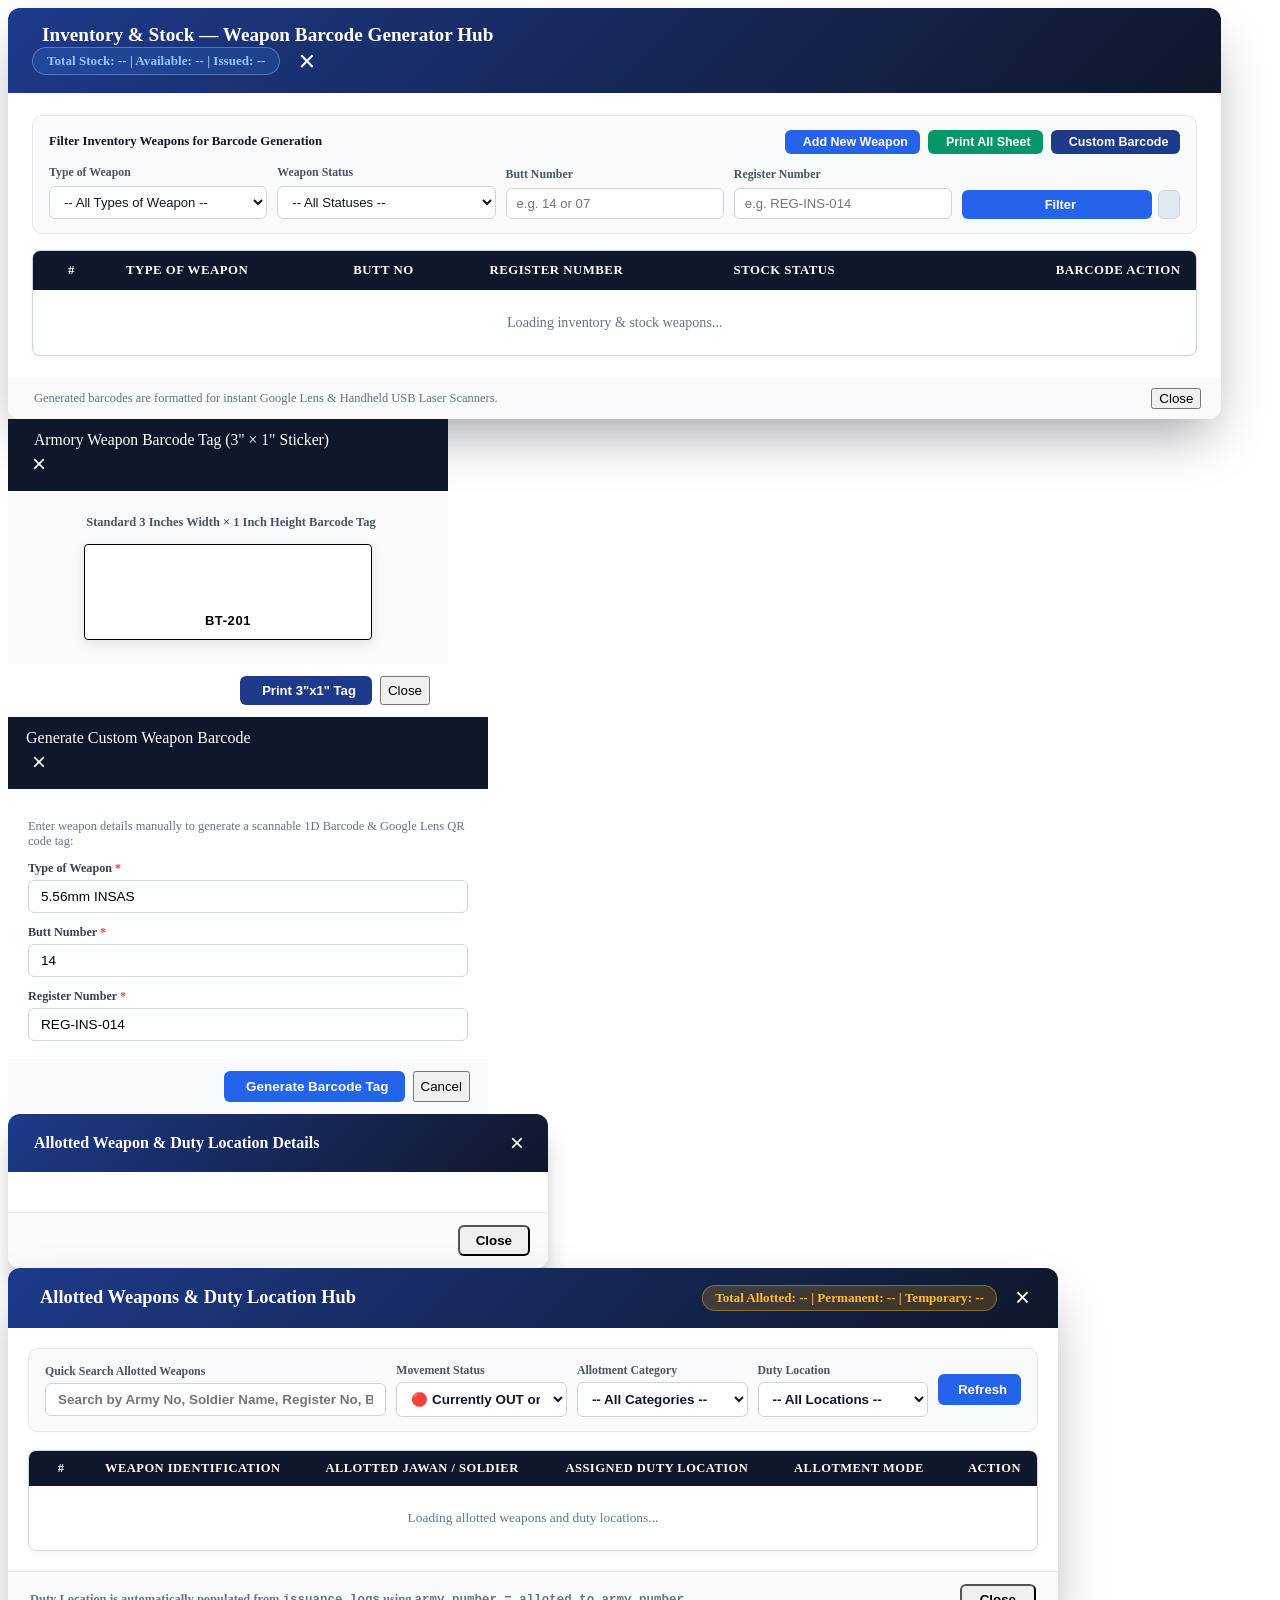
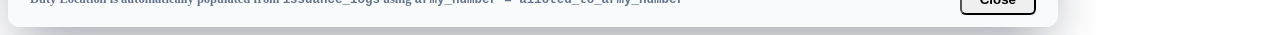
<file: templates/inventory_modal.html>
<!-- INVENTORY & STOCK BARCODE HUB MODAL -->
<div class="modal-backdrop" id="inventoryStockModal" style="z-index: 1040;">
    <div class="modal-box-large" style="max-width: 1280px; width: 96%; border-radius: 12px; background: #ffffff; overflow: hidden; box-shadow: 0 25px 50px -12px rgba(15, 23, 42, 0.4);">
        
        <!-- Modal Header -->
        <div class="modal-header" style="background: linear-gradient(135deg, #1e3a8a, #0f172a); color: #ffffff; padding: 16px 24px;">
            <div class="modal-header__title" style="color: #ffffff; font-size: 1.2rem; font-weight: 800; display: flex; align-items: center; gap: 10px;">
                <i class="fa-solid fa-boxes-stacked" style="color: #3b82f6; font-size: 1.35rem;"></i>
                <span>Inventory & Stock — Weapon Barcode Generator Hub</span>
            </div>
            <div style="display: flex; align-items: center; gap: 12px;">
                <span id="invStockStatsBadge" style="font-size: 0.82rem; font-weight: 700; background: rgba(59, 130, 246, 0.2); color: #93c5fd; border: 1px solid rgba(147, 197, 253, 0.4); padding: 5px 14px; border-radius: 20px;">
                    Total Stock: -- | Available: -- | Issued: --
                </span>
                <button type="button" class="modal-header__close" id="closeInventoryStockBtn" style="color: #ffffff; font-size: 1.8rem; cursor: pointer; background: transparent; border: none; line-height: 1;">&times;</button>
            </div>
        </div>

        <!-- Modal Body -->
        <div style="padding: 22px 24px; font-size: 0.9rem; color: #334155; line-height: 1.5; max-height: 84vh; overflow-y: auto;">
            
            <!-- Filters & Search Toolbar -->
            <div style="background: #f8fafc; border: 1px solid #e2e8f0; border-radius: 10px; padding: 14px 16px; margin-bottom: 16px;">
                <div style="font-size: 0.8rem; font-weight: 700; color: #0f172a; margin-bottom: 10px; display: flex; align-items: center; justify-content: space-between; flex-wrap: wrap; gap: 8px;">
                    <span><i class="fa-solid fa-filter" style="color: #2563eb;"></i> Filter Inventory Weapons for Barcode Generation</span>
                    <div style="display: flex; gap: 8px;">
                        <button type="button" id="btnToggleAddWeaponForm" style="background: #2563eb; color: #ffffff; border: none; border-radius: 6px; padding: 5px 12px; font-size: 0.78rem; font-weight: 700; cursor: pointer; display: flex; align-items: center; gap: 6px;" title="Add a new weapon to Armory stock">
                            <i class="fa-solid fa-plus-circle"></i> Add New Weapon
                        </button>
                        <button type="button" id="btnPrintAllWeaponsBarcodes" style="background: #059669; color: #ffffff; border: none; border-radius: 6px; padding: 5px 12px; font-size: 0.78rem; font-weight: 700; cursor: pointer; display: flex; align-items: center; gap: 6px;" title="Print 3x1 inch barcode stickers for all stock weapons at once">
                            <i class="fa-solid fa-print"></i> Print All Sheet
                        </button>
                        <button type="button" id="btnOpenCustomBarcodeModal" style="background: #1e3a8a; color: #ffffff; border: none; border-radius: 6px; padding: 5px 12px; font-size: 0.78rem; font-weight: 600; cursor: pointer; display: flex; align-items: center; gap: 6px;">
                            <i class="fa-solid fa-wand-magic-sparkles"></i> Custom Barcode
                        </button>
                    </div>
                </div>

                <div style="display: grid; grid-template-columns: repeat(auto-fit, minmax(160px, 1fr)); gap: 10px; align-items: end;">
                    <!-- Filter 1: Weapon Type -->
                    <div>
                        <label style="display: block; font-size: 0.74rem; font-weight: 700; color: #475569; margin-bottom: 4px;">Type of Weapon</label>
                        <select id="invFilterWeaponType" style="width: 100%; padding: 7px 10px; border: 1px solid #cbd5e1; border-radius: 6px; font-size: 0.82rem; background: #ffffff; color: #0f172a;">
                            <option value="ALL">-- All Types of Weapon --</option>
                            <option value="5.56mm INSAS">5.56mm INSAS Rifle</option>
                            <option value="7.62mm AK-47">7.62mm AK-47 Assault Rifle</option>
                            <option value="9mm Pistol">9mm Pistol Auto</option>
                            <option value="7.62mm LMG">7.62mm LMG Light Machine Gun</option>
                        </select>
                    </div>

                    <!-- Filter 2: Weapon Status -->
                    <div>
                        <label style="display: block; font-size: 0.74rem; font-weight: 700; color: #475569; margin-bottom: 4px;">Weapon Status</label>
                        <select id="invFilterStatus" style="width: 100%; padding: 7px 10px; border: 1px solid #cbd5e1; border-radius: 6px; font-size: 0.82rem; background: #ffffff; color: #0f172a;">
                            <option value="ALL">-- All Statuses --</option>
                            <option value="Issued">🔴 Allotted / Issued</option>
                            <option value="Available">🟢 Available</option>
                            <option value="Deposited">📦 Deposited</option>
                            <option value="Maintenance">🔧 Maintenance</option>
                        </select>
                    </div>

                    <!-- Filter 3: Butt Number -->
                    <div>
                        <label style="display: block; font-size: 0.74rem; font-weight: 700; color: #475569; margin-bottom: 4px;">Butt Number</label>
                        <input type="text" id="invFilterButtNo" placeholder="e.g. 14 or 07" style="width: 100%; padding: 7px 10px; border: 1px solid #cbd5e1; border-radius: 6px; font-size: 0.82rem; background: #ffffff; color: #0f172a;">
                    </div>

                    <!-- Filter 4: Register Number -->
                    <div>
                        <label style="display: block; font-size: 0.74rem; font-weight: 700; color: #475569; margin-bottom: 4px;">Register Number</label>
                        <input type="text" id="invFilterRegisterNo" placeholder="e.g. REG-INS-014" style="width: 100%; padding: 7px 10px; border: 1px solid #cbd5e1; border-radius: 6px; font-size: 0.82rem; background: #ffffff; color: #0f172a;">
                    </div>

                    <!-- Filter Actions -->
                    <div style="display: flex; gap: 6px;">
                        <button type="button" id="invApplyFilterBtn" style="flex: 1; padding: 7px 12px; background: #2563eb; color: #ffffff; border: none; border-radius: 6px; font-size: 0.8rem; font-weight: 600; cursor: pointer; display: flex; align-items: center; justify-content: center; gap: 6px;">
                            <i class="fa-solid fa-magnifying-glass"></i> Filter
                        </button>
                        <button type="button" id="invResetFilterBtn" style="padding: 7px 10px; background: #e2e8f0; color: #475569; border: 1px solid #cbd5e1; border-radius: 6px; font-size: 0.8rem; font-weight: 600; cursor: pointer;" title="Reset Filters">
                            <i class="fa-solid fa-rotate-left"></i>
                        </button>
                    </div>
                </div>
            </div>

            <!-- Add New Weapon Card Form (Collapsible/Toggleable) -->
            <div id="addNewWeaponFormCard" style="background: #ffffff; border: 2px solid #2563eb; border-radius: 10px; padding: 14px 16px; margin-bottom: 16px; display: none; box-shadow: 0 4px 12px rgba(37,99,235,0.08);">
                <div style="font-size: 0.86rem; font-weight: 800; color: #1e3a8a; margin-bottom: 10px; display: flex; align-items: center; justify-content: space-between;">
                    <span><i class="fa-solid fa-plus-circle" style="color: #2563eb;"></i> Add New Weapon to Armory Inventory</span>
                    <button type="button" id="btnCloseAddWeaponForm" style="background: transparent; border: none; font-size: 1.2rem; color: #64748b; cursor: pointer;">&times;</button>
                </div>

                <div style="display: grid; grid-template-columns: repeat(auto-fit, minmax(200px, 1fr)); gap: 12px; align-items: end;">
                    <!-- Type of Weapon Scroll-down Selection -->
                    <div>
                        <label style="display: block; font-size: 0.74rem; font-weight: 700; color: #334155; margin-bottom: 4px;">Type of Weapon <span style="color: #ef4444;">*</span></label>
                        <select id="newWeaponTypeSelect" style="width: 100%; padding: 7px 10px; border: 1px solid #cbd5e1; border-radius: 6px; font-size: 0.82rem; background: #ffffff; color: #0f172a;">
                            <option value="">-- Scroll & Choose Type of Weapon --</option>
                            <option value="INSAS 5.56mm">INSAS 5.56mm Assault Rifle</option>
                            <option value="7.62mm AK-47 Rifle">7.62mm AK-47 Rifle</option>
                            <option value="9mm CMG Carbine">9mm CMG Carbine Machine Gun</option>
                            <option value="9mm Pistol Auto">9mm Pistol Auto</option>
                            <option value="7.62mm LMG">7.62mm LMG Light Machine Gun</option>
                            <option value="5.56mm LMG">5.56mm LMG Machine Gun</option>
                            <option value="CUSTOM">+ Enter Custom Weapon Type...</option>
                        </select>
                        <input type="text" id="customNewWeaponTypeInput" placeholder="Enter custom weapon name..." style="width: 100%; padding: 7px 10px; border: 1px solid #cbd5e1; border-radius: 6px; font-size: 0.82rem; margin-top: 6px; display: none;">
                    </div>

                    <!-- Butt Number -->
                    <div>
                        <label style="display: block; font-size: 0.74rem; font-weight: 700; color: #334155; margin-bottom: 4px;">Butt Number <span style="color: #ef4444;">*</span></label>
                        <input type="text" id="newWeaponButtNo" placeholder="e.g. BT-201 or 14" style="width: 100%; padding: 7px 10px; border: 1px solid #cbd5e1; border-radius: 6px; font-size: 0.82rem; background: #ffffff; color: #0f172a;">
                    </div>

                    <!-- Register Number -->
                    <div>
                        <label style="display: block; font-size: 0.74rem; font-weight: 700; color: #334155; margin-bottom: 4px;">Register Number <span style="color: #ef4444;">*</span></label>
                        <input type="text" id="newWeaponRegisterNo" placeholder="e.g. REG-INS-014" style="width: 100%; padding: 7px 10px; border: 1px solid #cbd5e1; border-radius: 6px; font-size: 0.82rem; background: #ffffff; color: #0f172a;">
                    </div>

                    <!-- Action Buttons -->
                    <div style="display: flex; gap: 8px; grid-column: 1 / -1; justify-content: flex-end; margin-top: 4px;">
                        <button type="button" id="btnSubmitAddWeaponOnly" style="padding: 7px 14px; background: #1e3a8a; color: #ffffff; border: none; border-radius: 6px; font-size: 0.8rem; font-weight: 700; cursor: pointer; display: flex; align-items: center; gap: 6px;">
                            <i class="fa-solid fa-plus"></i> Add Weapon to Stock
                        </button>
                        <button type="button" id="btnSubmitAddWeaponAndBarcode" style="padding: 7px 16px; background: #059669; color: #ffffff; border: none; border-radius: 6px; font-size: 0.8rem; font-weight: 700; cursor: pointer; display: flex; align-items: center; gap: 6px;" title="Save weapon to database and immediately pop up barcode tag">
                            <i class="fa-solid fa-barcode"></i> Save & Generate Barcode
                        </button>
                    </div>
                </div>
            </div>

            <!-- Inventory Stock Table -->
            <div style="border: 1px solid #cbd5e1; border-radius: 8px; overflow: hidden; background: #ffffff; box-shadow: 0 2px 6px rgba(0,0,0,0.04);">
                <table style="width: 100%; border-collapse: collapse; font-size: 0.88rem; text-align: left;">
                    <thead>
                        <tr style="background: #0f172a; color: #ffffff; text-align: left; font-size: 0.8rem; text-transform: uppercase; letter-spacing: 0.5px;">
                            <th style="padding: 12px 16px; width: 45px; text-align: center;">#</th>
                            <th style="padding: 12px 16px;">Type of Weapon</th>
                            <th style="padding: 12px 16px;">Butt No</th>
                            <th style="padding: 12px 16px;">Register Number</th>
                            <th style="padding: 12px 16px;">Stock Status</th>
                            <th style="padding: 12px 16px; text-align: right; width: 250px;">Barcode Action</th>
                        </tr>
                    </thead>
                    <tbody id="inventoryStockTableBody">
                        <tr>
                            <td colspan="6" style="padding: 24px; text-align: center; color: #64748b;">
                                <i class="fa-solid fa-spinner fa-spin" style="font-size: 1.4rem; color: #2563eb; margin-bottom: 8px;"></i>
                                <div>Loading inventory & stock weapons...</div>
                            </td>
                        </tr>
                    </tbody>
                </table>
            </div>
        </div>

        <div class="modal-footer" style="background: #f8fafc; padding: 10px 20px; display: flex; align-items: center; justify-content: space-between;">
            <div style="font-size: 0.78rem; color: #64748b; display: flex; align-items: center; gap: 6px;">
                <i class="fa-solid fa-circle-info" style="color: #2563eb;"></i>
                <span>Generated barcodes are formatted for instant Google Lens & Handheld USB Laser Scanners.</span>
            </div>
            <button type="button" class="qm-btn qm-btn--secondary" id="dismissInventoryStockBtn">Close</button>
        </div>
    </div>
</div>


<!-- WEAPON BARCODE PREVIEW MODAL (3" x 1" STICKER - ONLY BARCODE & BUTT NUMBER) -->
<div class="modal-backdrop" id="weaponBarcodePreviewModal" style="z-index: 1050;">
    <div class="modal-box-large" style="max-width: 440px; width: 92%;">
        <div class="modal-header" style="background: #0f172a; color: #ffffff; padding: 12px 18px;">
            <div class="modal-header__title" style="color: #ffffff; font-size: 0.98rem; display: flex; align-items: center; gap: 8px;">
                <i class="fa-solid fa-barcode" style="color: #34d399;"></i>
                Armory Weapon Barcode Tag (3" × 1" Sticker)
            </div>
            <button type="button" class="modal-header__close" id="closeWeaponBarcodeModalBtn" style="color: #ffffff; font-size: 1.5rem; cursor: pointer; background: transparent; border: none;">&times;</button>
        </div>

        <div style="padding: 24px 18px; text-align: center; background: #f8fafc; display: flex; flex-direction: column; align-items: center; gap: 14px;" id="printableBarcodeTagArea">
            
            <div style="font-size: 0.78rem; font-weight: 700; color: #475569; display: flex; align-items: center; gap: 6px;">
                <i class="fa-solid fa-ruler-combined" style="color: #2563eb;"></i> Standard 3 Inches Width × 1 Inch Height Barcode Tag
            </div>

            <!-- 3in x 1in Thermal Barcode Sticker Container (ONLY BARCODE & BUTT NUMBER) -->
            <div id="barcodeStickerCard" style="width: 3.0in; height: 1.0in; min-width: 3.0in; min-height: 1.0in; background: #ffffff; border: 1.5px solid #000000; border-radius: 4px; padding: 6px 8px; box-sizing: border-box; display: flex; flex-direction: column; justify-content: center; align-items: center; font-family: Arial, Helvetica, sans-serif; overflow: hidden; background: #ffffff; box-shadow: 0 4px 12px rgba(0,0,0,0.1); margin: 0 auto;">
                
                <!-- 1D Linear Barcode -->
                <svg id="tagBarcode1D" style="width: 100%; height: 0.58in; display: block;"></svg>

                <!-- ONLY Butt Number underneath barcode -->
                <div style="font-family: Arial, Helvetica, sans-serif; font-size: 13px; font-weight: 900; color: #000000; letter-spacing: 0.6px; text-align: center; margin-top: 2px; line-height: 1;" id="tagDispButtNo">
                    BT-201
                </div>

            </div>
        </div>

        <div class="modal-footer" style="background: #ffffff; padding: 12px 18px; display: flex; gap: 8px; justify-content: flex-end;">
            <button type="button" id="btnPrintBarcodeTag" style="padding: 7px 16px; background: #1e3a8a; color: #ffffff; border: none; border-radius: 6px; font-size: 0.82rem; font-weight: 600; cursor: pointer; display: flex; align-items: center; gap: 6px;">
                <i class="fa-solid fa-print"></i> Print 3"x1" Tag
            </button>
            <button type="button" class="qm-btn qm-btn--secondary" id="dismissWeaponBarcodeModalBtn">Close</button>
        </div>
    </div>
</div>


<!-- CUSTOM BARCODE GENERATOR INPUT MODAL -->
<div class="modal-backdrop" id="customBarcodeModal" style="z-index: 1060;">
    <div class="modal-box-large" style="max-width: 480px; width: 90%;">
        <div class="modal-header" style="background: #0f172a; color: #ffffff; padding: 12px 18px;">
            <div class="modal-header__title" style="color: #ffffff; font-size: 1rem;">
                <i class="fa-solid fa-wand-magic-sparkles" style="color: #60a5fa;"></i>
                Generate Custom Weapon Barcode
            </div>
            <button type="button" class="modal-header__close" id="closeCustomBarcodeModalBtn" style="color: #ffffff; font-size: 1.5rem; cursor: pointer; background: transparent; border: none;">&times;</button>
        </div>

        <div style="padding: 18px 20px; font-size: 0.84rem;">
            <p style="font-size: 0.78rem; color: #64748b; margin-bottom: 12px;">
                Enter weapon details manually to generate a scannable 1D Barcode & Google Lens QR code tag:
            </p>

            <div style="display: flex; flex-direction: column; gap: 12px;">
                <div>
                    <label style="display: block; font-size: 0.76rem; font-weight: 700; color: #334155; margin-bottom: 4px;">Type of Weapon <span style="color: #ef4444;">*</span></label>
                    <input type="text" id="customInputWeaponType" placeholder="e.g. 5.56mm INSAS or 7.62mm AK-47" style="width: 100%; padding: 8px 12px; border: 1px solid #cbd5e1; border-radius: 6px; font-size: 0.85rem;" value="5.56mm INSAS">
                </div>

                <div>
                    <label style="display: block; font-size: 0.76rem; font-weight: 700; color: #334155; margin-bottom: 4px;">Butt Number <span style="color: #ef4444;">*</span></label>
                    <input type="text" id="customInputButtNo" placeholder="e.g. 14" style="width: 100%; padding: 8px 12px; border: 1px solid #cbd5e1; border-radius: 6px; font-size: 0.85rem;" value="14">
                </div>

                <div>
                    <label style="display: block; font-size: 0.76rem; font-weight: 700; color: #334155; margin-bottom: 4px;">Register Number <span style="color: #ef4444;">*</span></label>
                    <input type="text" id="customInputRegisterNo" placeholder="e.g. REG-INS-014" style="width: 100%; padding: 8px 12px; border: 1px solid #cbd5e1; border-radius: 6px; font-size: 0.85rem;" value="REG-INS-014">
                </div>
            </div>
        </div>

        <div class="modal-footer" style="background: #f8fafc; padding: 12px 18px; display: flex; gap: 8px; justify-content: flex-end;">
            <button type="button" id="btnSubmitCustomBarcode" style="padding: 8px 16px; background: #2563eb; color: #ffffff; border: none; border-radius: 6px; font-size: 0.84rem; font-weight: 600; cursor: pointer; display: flex; align-items: center; gap: 6px;">
                <i class="fa-solid fa-qrcode"></i> Generate Barcode Tag
            </button>
            <button type="button" class="qm-btn qm-btn--secondary" id="dismissCustomBarcodeModalBtn">Cancel</button>
        </div>
    </div>
</div>

<!-- ALLOTTED WEAPON DETAILS POPUP MODAL -->
<div class="modal-backdrop" id="allottedWeaponDetailsModal" style="z-index: 1070;">
    <div class="modal-box" style="max-width: 540px; width: 92%; border-radius: 12px; background: #ffffff; overflow: hidden; box-shadow: 0 20px 25px -5px rgba(0,0,0,0.3);">
        <div class="modal-header" style="background: linear-gradient(135deg, #1e3a8a, #0f172a); color: #ffffff; padding: 14px 18px; display: flex; align-items: center; justify-content: space-between;">
            <div style="font-weight: 700; font-size: 1rem; display: flex; align-items: center; gap: 8px;">
                <i class="fa-solid fa-person-military-rifle" style="color: #f59e0b;"></i>
                <span>Allotted Weapon & Duty Location Details</span>
            </div>
            <button type="button" onclick="closeAllottedWeaponDetailsModal()" style="background: transparent; border: none; color: #ffffff; font-size: 1.5rem; cursor: pointer;">&times;</button>
        </div>
        <div style="padding: 20px;" id="allottedWeaponDetailsBody">
            <!-- Dynamically populated via JS -->
        </div>
        <div style="background: #f8fafc; padding: 12px 18px; border-top: 1px solid #e2e8f0; display: flex; justify-content: flex-end; gap: 10px;">
            <button type="button" onclick="closeAllottedWeaponDetailsModal()" class="qm-btn qm-btn--secondary" style="padding: 6px 16px; border-radius: 6px; font-weight: 700;">Close</button>
        </div>
    </div>
</div>

<!-- DEDICATED ALLOTTED WEAPONS & DUTY LOCATION HUB MODAL -->
<div class="modal-backdrop" id="allottedWeaponsHubModal" style="z-index: 1045;">
    <div class="modal-box-large" style="max-width: 1050px; width: 95%; border-radius: 12px; background: #ffffff; overflow: hidden; box-shadow: 0 25px 50px -12px rgba(15, 23, 42, 0.4);">
        
        <!-- Modal Header -->
        <div class="modal-header" style="background: linear-gradient(135deg, #1e3a8a, #0f172a); color: #ffffff; padding: 16px 22px; display: flex; align-items: center; justify-content: space-between;">
            <div style="font-weight: 800; font-size: 1.15rem; display: flex; align-items: center; gap: 10px;">
                <i class="fa-solid fa-person-military-rifle" style="color: #f59e0b; font-size: 1.3rem;"></i>
                <span>Allotted Weapons & Duty Location Hub</span>
            </div>
            <div style="display: flex; align-items: center; gap: 12px;">
                <span id="allottedWeaponsStatsBadge" style="font-size: 0.82rem; font-weight: 700; background: rgba(245, 158, 11, 0.2); color: #fbbf24; border: 1px solid rgba(251, 191, 36, 0.4); padding: 4px 12px; border-radius: 20px;">
                    Total Allotted: -- | Permanent: -- | Temporary: --
                </span>
                <button type="button" onclick="closeAllottedWeaponsHubModal()" style="color: #ffffff; font-size: 1.6rem; cursor: pointer; background: transparent; border: none; line-height: 1;">&times;</button>
            </div>
        </div>

        <!-- Modal Body -->
        <div style="padding: 20px; font-size: 0.86rem; color: #334155; max-height: 80vh; overflow-y: auto;">
            
            <!-- Filters Toolbar -->
            <div style="background: #f8fafc; border: 1px solid #e2e8f0; border-radius: 10px; padding: 14px 16px; margin-bottom: 18px; box-shadow: 0 2px 4px rgba(0,0,0,0.02);">
                <div style="display: grid; grid-template-columns: 2fr 1fr 1fr 1fr auto; gap: 10px; align-items: center;">
                    <!-- Search Bar -->
                    <div>
                        <label style="display: block; font-size: 0.74rem; font-weight: 700; color: #475569; margin-bottom: 4px;">
                            <i class="fa-solid fa-magnifying-glass" style="color: #2563eb;"></i> Quick Search Allotted Weapons
                        </label>
                        <input type="text" id="allottedSearchInput" onkeyup="filterAllottedWeaponsTable()" placeholder="Search by Army No, Soldier Name, Register No, Butt No or Duty Location..." style="width: 100%; padding: 8px 12px; border: 1px solid #cbd5e1; border-radius: 6px; font-size: 0.84rem; background: #ffffff; color: #0f172a; font-weight: 600;">
                    </div>

                    <!-- Movement Status Filter (action_type) -->
                    <div>
                        <label style="display: block; font-size: 0.74rem; font-weight: 700; color: #475569; margin-bottom: 4px;">Movement Status</label>
                        <select id="allottedActionTypeFilter" onchange="loadAllottedWeaponsHubData()" style="width: 100%; padding: 8px 10px; border: 1px solid #cbd5e1; border-radius: 6px; font-size: 0.84rem; background: #ffffff; color: #0f172a; font-weight: 800;">
                            <option value="OUT" selected>🔴 Currently OUT on Duty</option>
                            <option value="ALL">-- All Movement Statuses --</option>
                            <option value="IN">🟢 Currently IN Armory</option>
                        </select>
                    </div>

                    <!-- Allotment Type Filter -->
                    <div>
                        <label style="display: block; font-size: 0.74rem; font-weight: 700; color: #475569; margin-bottom: 4px;">Allotment Category</label>
                        <select id="allottedTypeFilter" onchange="filterAllottedWeaponsTable()" style="width: 100%; padding: 8px 10px; border: 1px solid #cbd5e1; border-radius: 6px; font-size: 0.84rem; background: #ffffff; color: #0f172a; font-weight: 600;">
                            <option value="ALL">-- All Categories --</option>
                            <option value="Permanent">🟢 Permanent Allotment</option>
                            <option value="Temporary">✈️ Temporary (Leave Transfer)</option>
                        </select>
                    </div>

                    <!-- Duty Location Filter -->
                    <div>
                        <label style="display: block; font-size: 0.74rem; font-weight: 700; color: #475569; margin-bottom: 4px;">Duty Location</label>
                        <select id="allottedDutyFilter" onchange="filterAllottedWeaponsTable()" style="width: 100%; padding: 8px 10px; border: 1px solid #cbd5e1; border-radius: 6px; font-size: 0.84rem; background: #ffffff; color: #0f172a; font-weight: 600;">
                            <option value="ALL">-- All Locations --</option>
                        </select>
                    </div>

                    <!-- Refresh Button -->
                    <div>
                        <button type="button" onclick="loadAllottedWeaponsHubData()" style="padding: 8px 14px; background: #2563eb; color: #ffffff; border: none; border-radius: 6px; font-size: 0.82rem; font-weight: 700; cursor: pointer; display: flex; align-items: center; gap: 6px;" title="Refresh live data">
                            <i class="fa-solid fa-arrows-rotate"></i> Refresh
                        </button>
                    </div>
                </div>
            </div>

            <!-- Allotted Weapons Table -->
            <div style="border: 1px solid #cbd5e1; border-radius: 8px; overflow: hidden; background: #ffffff; box-shadow: 0 2px 6px rgba(0,0,0,0.04);">
                <table style="width: 100%; border-collapse: collapse; font-size: 0.84rem;">
                    <thead>
                        <tr style="background: #0f172a; color: #ffffff; text-align: left; font-size: 0.78rem; text-transform: uppercase; letter-spacing: 0.5px;">
                            <th style="padding: 10px 12px; width: 40px; text-align: center;">#</th>
                            <th style="padding: 10px 12px;">Weapon Identification</th>
                            <th style="padding: 10px 12px;">Allotted Jawan / Soldier</th>
                            <th style="padding: 10px 12px;">Assigned Duty Location</th>
                            <th style="padding: 10px 12px;">Allotment Mode</th>
                            <th style="padding: 10px 12px; text-align: center;">Action</th>
                        </tr>
                    </thead>
                    <tbody id="allottedWeaponsHubTableBody">
                        <tr>
                            <td colspan="6" style="padding: 24px; text-align: center; color: #64748b;">
                                <i class="fa-solid fa-spinner fa-spin" style="font-size: 1.5rem; color: #2563eb; margin-bottom: 8px;"></i>
                                <div>Loading allotted weapons and duty locations...</div>
                            </td>
                        </tr>
                    </tbody>
                </table>
            </div>
        </div>

        <!-- Modal Footer -->
        <div style="background: #f8fafc; padding: 12px 22px; border-top: 1px solid #e2e8f0; display: flex; align-items: center; justify-content: space-between;">
            <div style="font-size: 0.78rem; color: #64748b; font-weight: 600;">
                <i class="fa-solid fa-circle-info" style="color: #2563eb;"></i> Duty Location is automatically populated from <code>issuance_logs</code> using <code>army_number = alloted_to_army_number</code>
            </div>
            <button type="button" onclick="closeAllottedWeaponsHubModal()" class="qm-btn qm-btn--secondary" style="padding: 6px 18px; border-radius: 6px; font-weight: 700;">Close</button>
        </div>
    </div>
</div>

<!-- BARCODE & QR LIBRARIES -->
<script src="/static/js/JsBarcode.all.min.js" onerror="loadJsBarcodeFallback()"></script>
<script src="/static/js/qrcode.min.js" onerror="loadQrCodeFallback()"></script>

<script>
    /* INVENTORY STOCK & BARCODE GENERATOR CONTROLLER */
    let inventoryStockData = [];
    let distinctWeaponTypesList = [];

    // Fallbacks if static CDN files not locally cached
    function loadJsBarcodeFallback() {
        if (typeof JsBarcode === 'undefined') {
            const script = document.createElement('script');
            script.src = 'https://cdn.jsdelivr.net/npm/jsbarcode@3.11.5/dist/JsBarcode.all.min.js';
            document.head.appendChild(script);
        }
    }
    function loadQrCodeFallback() {
        if (typeof QRCode === 'undefined') {
            const script = document.createElement('script');
            script.src = 'https://cdnjs.cloudflare.com/ajax/libs/qrcodejs/1.0.0/qrcode.min.js';
            document.head.appendChild(script);
        }
    }

    // Modal Control Functions
    function openInventoryStockModal(initialStatus) {
        const modal = document.getElementById('inventoryStockModal');
        if (modal) {
            if (initialStatus) {
                const statusSelect = document.getElementById('invFilterStatus');
                if (statusSelect) statusSelect.value = initialStatus;
            }
            modal.classList.add('active');
            loadInventoryStock();
        }
    }

    function closeInventoryStockModal() {
        const modal = document.getElementById('inventoryStockModal');
        if (modal) modal.classList.remove('active');
    }

    // Load Inventory Stock from Server API
    async function loadInventoryStock() {
        const tbody = document.getElementById('inventoryStockTableBody');
        const wType = document.getElementById('invFilterWeaponType').value;
        const statusVal = document.getElementById('invFilterStatus') ? document.getElementById('invFilterStatus').value : '';
        const buttNo = document.getElementById('invFilterButtNo').value.trim();
        const regNo = document.getElementById('invFilterRegisterNo').value.trim();

        tbody.innerHTML = `
            <tr>
                <td colspan="6" style="padding: 24px; text-align: center; color: #64748b;">
                    <i class="fa-solid fa-spinner fa-spin" style="font-size: 1.4rem; color: #2563eb; margin-bottom: 8px;"></i>
                    <div>Loading inventory weapons stock...</div>
                </td>
            </tr>
        `;

        try {
            const params = new URLSearchParams();
            if (wType) params.append('type', wType);
            if (statusVal) params.append('status', statusVal);
            if (buttNo) params.append('butt_number', buttNo);
            if (regNo) params.append('register_number', regNo);

            const res = await fetch(`/api/inventory_stock?${params.toString()}`);
            const data = await res.json();

            if (data.success && data.stock) {
                inventoryStockData = data.stock;
                distinctWeaponTypesList = data.types || [];

                // Populate Weapon Type Dropdown options if first load
                const dropdown = document.getElementById('invFilterWeaponType');
                const currVal = dropdown.value;
                if (distinctWeaponTypesList.length > 0 && dropdown.options.length <= 5) {
                    dropdown.innerHTML = '<option value="ALL">-- All Types of Weapon --</option>';
                    distinctWeaponTypesList.forEach(t => {
                        const opt = document.createElement('option');
                        opt.value = t;
                        opt.textContent = t;
                        dropdown.appendChild(opt);
                    });
                    dropdown.value = currVal || 'ALL';
                }

                // Stats badge (Held Strength excludes Deposited weapons)
                if (data.stats) {
                    const heldStr = data.stats.held_strength !== undefined ? data.stats.held_strength : data.stats.total;
                    const depCount = data.stats.deposited || 0;
                    const badgeEl = document.getElementById('invStockStatsBadge');
                    if (badgeEl) {
                        badgeEl.textContent = `Held Strength: ${heldStr} | Available: ${data.stats.available} | Issued: ${data.stats.issued} | Deposited: ${depCount}`;
                    }
                }

                renderInventoryTable(inventoryStockData);
            } else {
                tbody.innerHTML = `
                    <tr>
                        <td colspan="6" style="padding: 20px; text-align: center; color: #ef4444;">
                            Failed to load inventory stock. ${data.message || ''}
                        </td>
                    </tr>
                `;
            }
        } catch (err) {
            console.error('Error loading inventory:', err);
            tbody.innerHTML = `
                <tr>
                    <td colspan="6" style="padding: 20px; text-align: center; color: #ef4444;">
                        Server connection error while loading stock.
                    </td>
                </tr>
            `;
        }
    }

    // Change Weapon Stock Status via API (Available, Issued, Deposited, Maintenance)
    async function changeWeaponStatus(weaponId, newStatus) {
        if (!weaponId || !newStatus) return;
        try {
            const res = await fetch('/api/update_weapon_status', {
                method: 'POST',
                headers: { 'Content-Type': 'application/json' },
                body: JSON.stringify({ id: weaponId, status: newStatus })
            });
            const data = await res.json();
            if (data.success) {
                // Instantly refresh inventory table & stats
                loadInventoryStock();
            } else {
                alert('Error updating status: ' + (data.message || 'Server error'));
            }
        } catch (err) {
            console.error('Error changing weapon status:', err);
        }
    }

    // Delete Weapon Record permanently via API
    async function deleteWeaponRecord(weaponId, regNo) {
        if (!weaponId) return;
        const confirmDel = confirm(`Are you sure you want to DELETE weapon record (Reg No: ${regNo || weaponId}) from inventory stock?`);
        if (!confirmDel) return;

        try {
            const res = await fetch('/api/delete_inventory_weapon', {
                method: 'POST',
                headers: { 'Content-Type': 'application/json' },
                body: JSON.stringify({ id: weaponId })
            });
            const data = await res.json();
            if (data.success) {
                // Instantly refresh inventory table & dashboard stats
                loadInventoryStock();
            } else {
                alert('Error deleting weapon: ' + (data.message || 'Server error'));
            }
        } catch (err) {
            console.error('Error deleting weapon record:', err);
            alert('Failed to delete weapon: ' + err);
        }
    }

    // Render Table Rows with Status Scroll-down Dropdown, Delete Button & Deposit Button
    function renderInventoryTable(stockList) {
        const tbody = document.getElementById('inventoryStockTableBody');
        if (!stockList || stockList.length === 0) {
            tbody.innerHTML = `
                <tr>
                    <td colspan="6" style="padding: 24px; text-align: center; color: #64748b;">
                        No weapon records matching current filter criteria.
                    </td>
                </tr>
            `;
            return;
        }

        let html = '';
        stockList.forEach((item, idx) => {
            const rawStatus = (item.weapon_status || 'Available').trim();
            const lowerStatus = rawStatus.toLowerCase();

            // Status select dropdown option selection
            const selAvail = lowerStatus === 'available' ? 'selected' : '';
            const selIssued = (lowerStatus === 'issued' || lowerStatus === 'alloted') ? 'selected' : '';
            const selDeposited = (lowerStatus === 'deposited' || lowerStatus === 'deposit') ? 'selected' : '';
            const selMaint = (lowerStatus === 'maintenance' || lowerStatus === 'repair') ? 'selected' : '';

            // Status Badge formatting
            let statusStyle = 'background: #dcfce7; color: #15803d; border: 1px solid #86efac;';
            let statusLabelText = '🟢 Available';
            if (lowerStatus === 'issued' || lowerStatus === 'alloted') {
                statusStyle = 'background: #fee2e2; color: #b91c1c; border: 1px solid #fca5a5;';
                statusLabelText = '🔴 Allotted';
            } else if (lowerStatus === 'deposited' || lowerStatus === 'deposit') {
                statusStyle = 'background: #e0f2fe; color: #0369a1; border: 1px solid #7dd3fc;';
                statusLabelText = '📦 Deposited';
            } else if (lowerStatus === 'maintenance' || lowerStatus === 'repair') {
                statusStyle = 'background: #fef3c7; color: #b45309; border: 1px solid #fde68a;';
                statusLabelText = '🔧 Maintenance';
            }

            // Sanitize single quotes for inline JS call
            const escType = (item.type || '').replace(/'/g, "\\'");
            const escButt = (item.butt_number || '').replace(/'/g, "\\'");
            const escReg = (item.register_number || '').replace(/'/g, "\\'");

            // Quick Delete button (positioned to the LEFT of Deposit button)
            const deleteBtnHtml = `<button type="button" onclick="deleteWeaponRecord(${item.id}, '${escReg}')" style="background: #fee2e2; color: #dc2626; border: 1px solid #fca5a5; border-radius: 6px; padding: 3px 8px; font-size: 0.72rem; font-weight: 700; cursor: pointer;" title="Delete weapon record permanently from stock">
                    <i class="fa-solid fa-trash-can"></i> Delete
               </button>`;

            // Quick Deposit button (removes from active Held Strength count)
            const isDeposited = lowerStatus === 'deposited' || lowerStatus === 'deposit';
            const depositBtnHtml = isDeposited
                ? `<span style="font-size: 0.72rem; font-weight: 700; color: #0284c7; padding: 3px 6px; background: #e0f2fe; border-radius: 6px;"><i class="fa-solid fa-box-archive"></i> Deposited</span>`
                : `<button type="button" onclick="changeWeaponStatus(${item.id}, 'Deposited')" style="background: #e0f2fe; color: #0369a1; border: 1px solid #7dd3fc; border-radius: 6px; padding: 3px 8px; font-size: 0.72rem; font-weight: 700; cursor: pointer;" title="Deposit weapon to depot (Removes from active Held Strength)">
                        <i class="fa-solid fa-box-archive"></i> Deposit
                   </button>`;

            // Allottee & Leave Transfer status info
            let allotteeBadgeHtml = '';
            const isAllottedOrIssued = lowerStatus === 'issued' || lowerStatus === 'alloted' || item.alloted_to_army_number;
            const jawanName = (item.allottee_rank ? item.allottee_rank + ' ' : '') + (item.allottee_name || '');
            const dutyLoc = item.duty_location || 'RP';

            if (item.alloted_to_army_number || isAllottedOrIssued) {
                const itemJsonEsc = JSON.stringify(item).replace(/'/g, "&apos;").replace(/"/g, "&quot;");
                if (item.allotment_type === 'Temporary') {
                    allotteeBadgeHtml = `
                        <div onclick="event.stopPropagation(); openAllottedWeaponDetailsModal(${itemJsonEsc})" 
                             style="font-size: 0.7rem; color: #0369a1; background: #e0f2fe; border: 1px solid #7dd3fc; border-radius: 6px; padding: 4px 6px; margin-top: 4px; font-weight: 700; cursor: pointer; transition: all 0.15s ease;"
                             onmouseover="this.style.borderColor='#0284c7'; this.style.background='#bae6fd';"
                             onmouseout="this.style.borderColor='#7dd3fc'; this.style.background='#e0f2fe';"
                             title="Click to view full Allotted Weapon details">
                            <div style="display: flex; align-items: center; justify-content: space-between; gap: 4px;">
                                <span><i class="fa-solid fa-plane-departure"></i> Temp: ${item.alloted_to_army_number} ${jawanName ? '(' + jawanName + ')' : ''}</span>
                                <span style="font-size: 0.65rem; color: #0284c7;"><i class="fa-solid fa-circle-info"></i> Details</span>
                            </div>
                            <div style="font-size: 0.66rem; color: #0284c7; margin-top: 2px;">Perm: ${item.permanent_allottee_army_no || '—'} (Leave: ${item.leave_start_date || ''} to ${item.leave_end_date || ''})</div>
                            <div style="margin-top: 3px; font-weight: 800; color: #b45309; background: #fffbeb; border: 1px solid #fde68a; padding: 2px 6px; border-radius: 4px; display: inline-flex; align-items: center; gap: 4px;">
                                <i class="fa-solid fa-location-dot" style="color: #dc2626;"></i> Duty Location: ${dutyLoc}
                            </div>
                        </div>
                    `;
                } else {
                    allotteeBadgeHtml = `
                        <div onclick="event.stopPropagation(); openAllottedWeaponDetailsModal(${itemJsonEsc})" 
                             style="font-size: 0.72rem; color: #1e293b; background: #fffbeb; border: 1px solid #fde68a; border-radius: 6px; padding: 4px 7px; margin-top: 4px; font-weight: 700; cursor: pointer; transition: all 0.15s ease;"
                             onmouseover="this.style.borderColor='#f59e0b'; this.style.background='#fef3c7';"
                             onmouseout="this.style.borderColor='#fde68a'; this.style.background='#fffbeb';"
                             title="Click to view full Allotted Weapon details">
                            <div style="display: flex; align-items: center; justify-content: space-between; gap: 4px;">
                                <span><i class="fa-solid fa-user-check" style="color: #16a34a;"></i> Owner: <b>${item.alloted_to_army_number || 'Allotted'}</b> ${jawanName ? '(' + jawanName + ')' : ''}</span>
                                <span style="font-size: 0.68rem; color: #2563eb; text-decoration: underline;"><i class="fa-solid fa-circle-info"></i> Details</span>
                            </div>
                            <div style="margin-top: 3px; font-weight: 800; color: #b45309; background: #ffffff; border: 1px solid #fcd34d; padding: 2px 6px; border-radius: 4px; display: inline-flex; align-items: center; gap: 4px;">
                                <i class="fa-solid fa-location-dot" style="color: #dc2626;"></i> Duty Location: ${dutyLoc}
                            </div>
                        </div>
                    `;
                }
            }

            const rowItemJsonEsc = JSON.stringify(item).replace(/'/g, "&apos;").replace(/"/g, "&quot;");
            const isClickableRow = isAllottedOrIssued;

            html += `
                <tr style="border-bottom: 1px solid #e2e8f0; transition: background 0.15s ease; ${isClickableRow ? 'cursor: pointer;' : ''}" 
                    ${isClickableRow ? `onclick="openAllottedWeaponDetailsModal(${rowItemJsonEsc})"` : ''}
                    onmouseover="this.style.background='#f8fafc'" onmouseout="this.style.background='transparent'">
                    <td style="padding: 12px 16px; text-align: center; font-weight: 800; color: #64748b;">${idx + 1}</td>
                    <td style="padding: 12px 16px; font-weight: 800; color: #0f172a; font-size: 0.92rem;">
                        <i class="fa-solid fa-crosshairs" style="color: #2563eb; margin-right: 6px;"></i>
                        ${item.type}
                    </td>
                    <td style="padding: 12px 16px; font-weight: 800; color: #1e3a8a; font-size: 0.9rem;">
                        ${item.butt_number}
                    </td>
                    <td style="padding: 12px 16px; font-family: monospace; font-size: 0.92rem; font-weight: 800; color: #059669;">
                        ${item.register_number}
                        ${allotteeBadgeHtml}
                    </td>
                    <td style="padding: 12px 16px;" onclick="event.stopPropagation();">
                        <div style="display: flex; align-items: center; gap: 8px;">
                            <span style="display: inline-block; padding: 4px 10px; font-size: 0.78rem; font-weight: 800; border-radius: 6px; white-space: nowrap; ${statusStyle}">
                                ${statusLabelText}
                            </span>
                            ${deleteBtnHtml}
                            ${depositBtnHtml}
                        </div>
                    </td>
                    <td style="padding: 10px 12px; text-align: right;" onclick="event.stopPropagation();">
                        <div style="display: flex; gap: 6px; justify-content: flex-end;">
                            <button type="button" onclick="openWeaponBarcodeModal('${escType}', '${escButt}', '${escReg}')" 
                                style="background: #0f172a; color: #34d399; border: 1px solid #334155; border-radius: 6px; padding: 5px 10px; font-size: 0.74rem; font-weight: 600; cursor: pointer; display: inline-flex; align-items: center; gap: 5px;" 
                                title="Generate Scannable Barcode Tag">
                                <i class="fa-solid fa-qrcode"></i> Generate Barcode
                            </button>
                            <button type="button" onclick="openWeaponBarcodeModal('${escType}', '${escButt}', '${escReg}', true)" 
                                style="background: #ffffff; color: #1e3a8a; border: 1px solid #cbd5e1; border-radius: 6px; padding: 5px 8px; font-size: 0.74rem; font-weight: 600; cursor: pointer;" 
                                title="Print Weapon Tag">
                                <i class="fa-solid fa-print"></i>
                            </button>
                        </div>
                    </td>
                </tr>
            `;
        });

        tbody.innerHTML = html;
    }

    // Open Allotted Weapon Details Popup Modal
    function openAllottedWeaponDetailsModal(item) {
        if (!item) return;
        const modal = document.getElementById('allottedWeaponDetailsModal');
        const body = document.getElementById('allottedWeaponDetailsBody');
        if (!modal || !body) return;

        const rankStr = item.allottee_rank ? `${item.allottee_rank} ` : '';
        const nameStr = item.allottee_name || '';
        const coyStr = item.allottee_company ? ` (${item.allottee_company})` : '';
        const fullJawanName = (rankStr + nameStr + coyStr).trim() || 'Troop Details Recorded in DB';
        const dutyLoc = item.duty_location || 'RP (Regimental Police)';

        body.innerHTML = `
            <div style="display: flex; flex-direction: column; gap: 14px;">
                <!-- Weapon Identification Box -->
                <div style="background: #eff6ff; border: 1px solid #bfdbfe; border-radius: 8px; padding: 12px 14px; display: flex; align-items: center; justify-content: space-between;">
                    <div style="display: flex; align-items: center; gap: 12px;">
                        <div style="width: 44px; height: 44px; border-radius: 8px; background: #1e3a8a; color: #ffffff; display: flex; align-items: center; justify-content: center; font-size: 1.4rem;">
                            <i class="fa-solid fa-gun"></i>
                        </div>
                        <div>
                            <div style="font-size: 1.02rem; font-weight: 800; color: #1e3a8a;">${item.type || 'Weapon'}</div>
                            <div style="font-size: 0.8rem; font-weight: 700; color: #475569; margin-top: 2px;">
                                Reg No: <span style="font-family: monospace; color: #059669; font-weight: 800;">${item.register_number}</span> | Butt No: <span style="color: #0284c7; font-weight: 800;">${item.butt_number}</span>
                            </div>
                        </div>
                    </div>
                    <span style="background: #fee2e2; color: #b91c1c; border: 1px solid #fca5a5; font-weight: 800; padding: 3px 8px; border-radius: 6px; font-size: 0.74rem;">
                        ${item.weapon_status || 'Alloted'}
                    </span>
                </div>

                <!-- Duty Location Card (Highlighted) -->
                <div style="background: #f0fdf4; border: 1.5px solid #86efac; border-radius: 8px; padding: 14px; box-shadow: 0 2px 6px rgba(22,163,74,0.06);">
                    <div style="font-size: 0.75rem; font-weight: 800; text-transform: uppercase; letter-spacing: 0.5px; color: #166534; margin-bottom: 6px; display: flex; align-items: center; gap: 6px;">
                        <i class="fa-solid fa-location-dot" style="color: #dc2626; font-size: 1rem;"></i> Current Assigned Duty Location
                    </div>
                    <div style="font-size: 1.1rem; font-weight: 800; color: #15803d; display: flex; align-items: center; gap: 8px;">
                        <span>${dutyLoc}</span>
                    </div>
                    <div style="font-size: 0.72rem; color: #64748b; margin-top: 6px;">
                        <i class="fa-solid fa-database" style="color: #2563eb;"></i> Fetched from <code>issuance_logs</code> where <code>army_number = ${item.alloted_to_army_number || 'N/A'}</code>
                    </div>
                </div>

                <!-- Allottee Jawan Details Box -->
                <div style="background: #fffbeb; border: 1px solid #fde68a; border-radius: 8px; padding: 14px;">
                    <div style="font-size: 0.75rem; font-weight: 800; text-transform: uppercase; color: #b45309; margin-bottom: 8px; display: flex; align-items: center; gap: 6px;">
                        <i class="fa-solid fa-user-shield" style="font-size: 0.95rem;"></i> Allottee Jawan Information
                    </div>
                    <div style="display: grid; grid-template-columns: 1fr 1fr; gap: 10px; font-size: 0.84rem;">
                        <div><strong style="color: #64748b;">Army No:</strong> <br><span style="font-weight: 800; color: #0f172a; font-size: 0.9rem;">${item.alloted_to_army_number || 'N/A'}</span></div>
                        <div><strong style="color: #64748b;">Soldier Name:</strong> <br><span style="font-weight: 700; color: #0f172a;">${fullJawanName}</span></div>
                        <div><strong style="color: #64748b;">Allotment Mode:</strong> <br><span style="font-weight: 700; color: #2563eb;">${item.allotment_type || 'Permanent'}</span></div>
                        <div><strong style="color: #64748b;">Current Status:</strong> <br><span style="font-weight: 700; color: #dc2626;">🔴 Allotted & Handed Over</span></div>
                    </div>
                </div>

                ${item.allotment_type === 'Temporary' ? `
                    <div style="background: #e0f2fe; border: 1px solid #7dd3fc; border-radius: 8px; padding: 10px 12px; font-size: 0.78rem; color: #0369a1;">
                        <strong><i class="fa-solid fa-plane-departure"></i> Temporary Allotment on Leave Transfer:</strong><br>
                        Permanent Allottee Army No: <b>${item.permanent_allottee_army_no || '—'}</b><br>
                        Leave Duration: <b>${item.leave_start_date || 'N/A'}</b> to <b>${item.leave_end_date || 'N/A'}</b>
                    </div>
                ` : ''}
            </div>
        `;

        modal.classList.add('active');
    }

    function closeAllottedWeaponDetailsModal() {
        const modal = document.getElementById('allottedWeaponDetailsModal');
        if (modal) modal.classList.remove('active');
    }

    /* Dedicated Allotted Weapons & Duty Location Hub Controller */
    let rawAllottedWeaponsData = [];

    async function loadAllottedWeaponsHubData() {
        const tbody = document.getElementById('allottedWeaponsHubTableBody');
        if (!tbody) return;

        tbody.innerHTML = `
            <tr>
                <td colspan="6" style="padding: 24px; text-align: center; color: #64748b;">
                    <i class="fa-solid fa-spinner fa-spin" style="font-size: 1.5rem; color: #2563eb; margin-bottom: 8px;"></i>
                    <div>Loading allotted weapons and duty locations...</div>
                </td>
            </tr>
        `;

        try {
            const actionTypeVal = document.getElementById('allottedActionTypeFilter') ? document.getElementById('allottedActionTypeFilter').value : 'OUT';
            const res = await fetch(`/api/inventory_stock?status=Issued&action_type=${encodeURIComponent(actionTypeVal)}`);
            const data = await res.json();

            if (data.success && data.stock) {
                rawAllottedWeaponsData = data.stock;
                
                // Populate Duty Location filter dropdown
                const dutyFilter = document.getElementById('allottedDutyFilter');
                if (dutyFilter) {
                    const locationsSet = new Set();
                    rawAllottedWeaponsData.forEach(item => {
                        if (item.duty_location) locationsSet.add(item.duty_location);
                    });
                    let dutyOpts = '<option value="ALL">-- All Locations --</option>';
                    locationsSet.forEach(loc => {
                        dutyOpts += `<option value="${loc}">${loc}</option>`;
                    });
                    dutyFilter.innerHTML = dutyOpts;
                }

                // Stats badge
                const totalCount = rawAllottedWeaponsData.length;
                const permCount = rawAllottedWeaponsData.filter(i => i.allotment_type !== 'Temporary').length;
                const tempCount = rawAllottedWeaponsData.filter(i => i.allotment_type === 'Temporary').length;

                const badge = document.getElementById('allottedWeaponsStatsBadge');
                if (badge) {
                    badge.textContent = `Total Allotted: ${totalCount} | Permanent: ${permCount} | Temporary: ${tempCount}`;
                }

                renderAllottedWeaponsTable(rawAllottedWeaponsData);
            } else {
                tbody.innerHTML = `
                    <tr>
                        <td colspan="6" style="padding: 20px; text-align: center; color: #ef4444; font-weight: 700;">
                            No allotted weapons found or failed to load data. ${data.message || ''}
                        </td>
                    </tr>
                `;
            }
        } catch (err) {
            console.error("Error loading allotted weapons hub data:", err);
            tbody.innerHTML = `
                <tr>
                    <td colspan="6" style="padding: 20px; text-align: center; color: #ef4444; font-weight: 700;">
                        Network / server connection error while loading allotted weapons.
                    </td>
                </tr>
            `;
        }
    }

    function renderAllottedWeaponsTable(items) {
        const tbody = document.getElementById('allottedWeaponsHubTableBody');
        if (!tbody) return;

        if (!items || items.length === 0) {
            tbody.innerHTML = `
                <tr>
                    <td colspan="6" style="padding: 24px; text-align: center; color: #64748b; font-weight: 700;">
                        <i class="fa-solid fa-circle-check" style="font-size: 1.4rem; color: #10b981; margin-bottom: 6px;"></i>
                        <div>No allotted weapons match the specified search/filter criteria.</div>
                    </td>
                </tr>
            `;
            return;
        }

        let html = '';
        items.forEach((item, idx) => {
            const jawanName = (item.allottee_rank ? item.allottee_rank + ' ' : '') + (item.allottee_name || '');
            const coyStr = item.allottee_company ? ` (${item.allottee_company})` : '';
            const fullJawan = (jawanName + coyStr).trim() || 'Recorded in DB';
            const dutyLoc = item.duty_location || 'RP (Regimental Police)';
            const itemJsonEsc = JSON.stringify(item).replace(/'/g, "&apos;").replace(/"/g, "&quot;");

            let categoryBadge = `<span style="background: #ecfdf5; color: #047857; border: 1px solid #a7f3d0; padding: 3px 8px; border-radius: 6px; font-size: 0.74rem; font-weight: 800;"><i class="fa-solid fa-circle-check"></i> Permanent Allotment</span>`;
            if (item.allotment_type === 'Temporary') {
                categoryBadge = `
                    <div style="font-size: 0.72rem; color: #0369a1; background: #e0f2fe; border: 1px solid #7dd3fc; border-radius: 6px; padding: 4px 7px; font-weight: 700;">
                        <i class="fa-solid fa-plane-departure"></i> Temporary Transfer<br>
                        <span style="font-size: 0.68rem; color: #0284c7;">Perm Owner: ${item.permanent_allottee_army_no || '—'}</span>
                    </div>
                `;
            }

            html += `
                <tr style="border-bottom: 1px solid #f1f5f9; transition: background 0.15s ease; cursor: pointer;" 
                    onclick="openAllottedWeaponDetailsModal(${itemJsonEsc})"
                    onmouseover="this.style.background='#f8fafc'" onmouseout="this.style.background='transparent'">
                    <td style="padding: 10px 12px; text-align: center; font-weight: 800; color: #64748b;">${idx + 1}</td>
                    
                    <td style="padding: 10px 12px;">
                        <div style="font-weight: 800; color: #1e3a8a; font-size: 0.9rem;">
                            <i class="fa-solid fa-crosshairs" style="color: #2563eb; margin-right: 6px;"></i> ${item.type}
                        </div>
                        <div style="font-size: 0.76rem; font-weight: 700; color: #475569; margin-top: 2px;">
                            Reg No: <span style="font-family: monospace; color: #059669; font-weight: 800;">${item.register_number}</span> | Butt: <span style="color: #0284c7; font-weight: 800;">${item.butt_number}</span>
                        </div>
                    </td>

                    <td style="padding: 10px 12px;">
                        <div style="font-weight: 800; color: #0f172a; font-size: 0.88rem; display: flex; align-items: center; gap: 6px;">
                            <i class="fa-solid fa-user-shield" style="color: #16a34a;"></i>
                            <span>Army No: ${item.alloted_to_army_number || 'N/A'}</span>
                        </div>
                        <div style="font-size: 0.78rem; font-weight: 700; color: #475569; margin-top: 2px;">
                            ${fullJawan}
                        </div>
                    </td>

                    <td style="padding: 10px 12px;">
                        <div style="background: #fffbeb; border: 1.5px solid #fcd34d; border-radius: 6px; padding: 4px 10px; display: inline-flex; align-items: center; gap: 6px; box-shadow: 0 1px 3px rgba(0,0,0,0.03);">
                            <i class="fa-solid fa-location-dot" style="color: #dc2626; font-size: 0.95rem;"></i>
                            <span style="font-weight: 800; color: #b45309; font-size: 0.86rem;">${dutyLoc}</span>
                        </div>
                    </td>

                    <td style="padding: 10px 12px;">
                        ${categoryBadge}
                    </td>

                    <td style="padding: 10px 12px; text-align: center;" onclick="event.stopPropagation();">
                        <button type="button" onclick="openAllottedWeaponDetailsModal(${itemJsonEsc})" 
                            style="background: #1e3a8a; color: #ffffff; border: none; border-radius: 6px; padding: 5px 12px; font-size: 0.76rem; font-weight: 700; cursor: pointer; display: inline-flex; align-items: center; gap: 5px; box-shadow: 0 2px 4px rgba(30,58,138,0.2);" 
                            title="View Full Details">
                            <i class="fa-solid fa-circle-info"></i> Details
                        </button>
                    </td>
                </tr>
            `;
        });

        tbody.innerHTML = html;
    }

    function filterAllottedWeaponsTable() {
        const q = (document.getElementById('allottedSearchInput')?.value || '').toLowerCase().trim();
        const cat = (document.getElementById('allottedTypeFilter')?.value || 'ALL');
        const loc = (document.getElementById('allottedDutyFilter')?.value || 'ALL');

        const filtered = rawAllottedWeaponsData.filter(item => {
            const matchesQ = !q || 
                (item.alloted_to_army_number || '').toLowerCase().includes(q) ||
                (item.allottee_name || '').toLowerCase().includes(q) ||
                (item.allottee_rank || '').toLowerCase().includes(q) ||
                (item.register_number || '').toLowerCase().includes(q) ||
                (item.butt_number || '').toLowerCase().includes(q) ||
                (item.type || '').toLowerCase().includes(q) ||
                (item.duty_location || '').toLowerCase().includes(q);

            const matchesCat = cat === 'ALL' || (item.allotment_type || 'Permanent') === cat;
            const matchesLoc = loc === 'ALL' || (item.duty_location || 'RP') === loc;

            return matchesQ && matchesCat && matchesLoc;
        });

        renderAllottedWeaponsTable(filtered);
    }

    function openAllottedWeaponsHubModal() {
        const modal = document.getElementById('allottedWeaponsHubModal');
        if (modal) {
            modal.classList.add('active');
            loadAllottedWeaponsHubData();
        }
    }

    function closeAllottedWeaponsHubModal() {
        const modal = document.getElementById('allottedWeaponsHubModal');
        if (modal) modal.classList.remove('active');
    }

    // Offline Code128 Barcode SVG Renderer (Zero External Dependency)
    function renderOfflineCode128Svg(svgElement, barcodeText) {
        if (!svgElement) return;
        var strText = String(barcodeText || '1001').trim();

        var patterns = {
            ' ': '11011001100', '!': '11001101100', '"': '11001100110', '#': '10010011000',
            '$': '10010001100', '%': '10001001100', '&': '10011001000', "'": '10011000100',
            '(': '10001100100', ')': '11001001000', '*': '11001000100', '+': '11000100100',
            ',': '10110011100', '-': '10011011100', '.': '10011001110', '/': '10111001100',
            '0': '10011101100', '1': '10011100110', '2': '11001110100', '3': '11001110010',
            '4': '11011100100', '5': '11011011100', '6': '11011001110', '7': '11011101100',
            '8': '11011100110', '9': '11011011100', 'A': '11010010000', 'B': '11010001000',
            'C': '11010000100', 'D': '11001010000', 'E': '11001001000', 'F': '11001000100',
            'G': '11000101000', 'H': '11000100100', 'I': '10110010000', 'J': '10110001000',
            'K': '10011010000', 'L': '10011001000', 'M': '10011000100', 'N': '10001101000',
            'O': '10001100100', 'P': '10001011000', 'Q': '10001001100', 'R': '10110000100',
            'S': '10011000010', 'T': '10001100010', 'U': '11010000110', 'V': '11000100110',
            'W': '11000010010', 'X': '11000011010', 'Y': '11011000010', 'Z': '11011000100'
        };

        var startB = '11010010000';
        var stop = '1100011101011';

        var binary = startB;
        for (var i = 0; i < strText.length; i++) {
            var ch = strText[i].toUpperCase();
            if (patterns[ch]) {
                binary += patterns[ch];
            } else {
                binary += '10011101100';
            }
        }
        binary += stop;

        svgElement.innerHTML = '';
        var width = 2;
        var x = 8;
        for (var b = 0; b < binary.length; b++) {
            if (binary[b] === '1') {
                var rect = document.createElementNS('http://www.w3.org/2000/svg', 'rect');
                rect.setAttribute('x', x);
                rect.setAttribute('y', 2);
                rect.setAttribute('width', width);
                rect.setAttribute('height', 48);
                rect.setAttribute('fill', '#000000');
                svgElement.appendChild(rect);
            }
            x += width;
        }
        svgElement.setAttribute('viewBox', '0 0 ' + (x + 8) + ' 54');
    }

    // Open Barcode Modal for specific Weapon (3" x 1" Sticker — ONLY Barcode & Butt Number)
    function openWeaponBarcodeModal(wType, buttNo, regNo, autoPrint = false) {
        const buttText = buttNo || regNo || '—';
        const tagDisp = document.getElementById('tagDispButtNo');
        if (tagDisp) tagDisp.textContent = buttText;

        const modal = document.getElementById('weaponBarcodePreviewModal');
        if (modal) modal.classList.add('active');

        // Render 1D Code128 Barcode (100% OFFLINE Compatible)
        const svgEl = document.getElementById('tagBarcode1D');
        const codeVal = regNo || buttNo || '1001';

        if (typeof JsBarcode !== 'undefined') {
            try {
                JsBarcode("#tagBarcode1D", codeVal, {
                    format: "CODE128",
                    lineColor: "#000000",
                    width: 2,
                    height: 48,
                    displayValue: false,
                    margin: 2
                });
            } catch (e) {
                renderOfflineCode128Svg(svgEl, codeVal);
            }
        } else {
            renderOfflineCode128Svg(svgEl, codeVal);
        }

        if (autoPrint) {
            setTimeout(() => {
                printBarcodeTag();
            }, 400);
        }
    }

    function closeWeaponBarcodeModal() {
        const modal = document.getElementById('weaponBarcodePreviewModal');
        if (modal) modal.classList.remove('active');
    }

    // Custom Barcode Modal Functions
    function openCustomBarcodeModal() {
        const modal = document.getElementById('customBarcodeModal');
        if (modal) modal.classList.add('active');
    }

    function closeCustomBarcodeModal() {
        const modal = document.getElementById('customBarcodeModal');
        if (modal) modal.classList.remove('active');
    }

    // Print Barcode Tag Card (Exact 3" x 1" Thermal Sticker Label)
    function printBarcodeTag() {
        const cardObj = document.getElementById('barcodeStickerCard');
        if (!cardObj) return;

        const printWin = window.open('', '_blank', 'width=450,height=300');
        printWin.document.write(`
            <!DOCTYPE html>
            <html>
            <head>
                <title>3x1 Barcode Tag — 15 CESR KOTE</title>
                <style>
                    @page {
                        size: 3in 1in;
                        margin: 0;
                    }
                    html, body {
                        width: 3in;
                        height: 1in;
                        margin: 0;
                        padding: 0;
                        background: #ffffff;
                        display: flex;
                        align-items: center;
                        justify-content: center;
                        font-family: Arial, sans-serif;
                    }
                    #barcodeStickerCard {
                        width: 3.0in !important;
                        height: 1.0in !important;
                        box-shadow: none !important;
                        border: 1px solid #000000 !important;
                        margin: 0 !important;
                    }
                </style>
            </head>
            <body>
                ${cardObj.outerHTML}
                <script>
                    window.onload = function() {
                        window.print();
                        window.close();
                    };
                <\/script>
            </body>
            </html>
        `);
        printWin.document.close();
    }

    // Batch Print All Stock Weapons 3" x 1" Barcode Sticker Sheet
    function printAllWeaponsBarcodes() {
        if (!inventoryStockData || inventoryStockData.length === 0) {
            alert('No inventory stock weapons available to print!');
            return;
        }

        const printWin = window.open('', '_blank', 'width=820,height=900');
        let stickersHtml = '';

        inventoryStockData.forEach((item, index) => {
            const buttText = item.butt_number || item.register_number || '—';
            const svgId = `batch_svg_${index}`;

            stickersHtml += `
                <div class="batch-sticker-card">
                    <svg id="${svgId}" class="batch-barcode-svg"></svg>
                    <div class="batch-butt-no">${buttText}</div>
                </div>
            `;
        });

        printWin.document.write(`
            <!DOCTYPE html>
            <html>
            <head>
                <title>All Weapons Barcode Sheet — 15 CESR KOTE</title>
                <style>
                    @page {
                        size: A4 portrait;
                        margin: 10mm;
                    }
                    body {
                        font-family: Arial, Helvetica, sans-serif;
                        margin: 0;
                        padding: 10px;
                        background: #ffffff;
                    }
                    .sheet-header {
                        text-align: center;
                        font-size: 14px;
                        font-weight: bold;
                        color: #000000;
                        margin-bottom: 12px;
                        padding-bottom: 6px;
                        border-bottom: 2px solid #000000;
                    }
                    .sticker-grid {
                        display: grid;
                        grid-template-columns: repeat(2, 3in);
                        gap: 10px 14px;
                        justify-content: center;
                    }
                    .batch-sticker-card {
                        width: 3.0in;
                        height: 1.0in;
                        box-sizing: border-box;
                        border: 1.5px solid #000000;
                        border-radius: 4px;
                        padding: 6px 8px;
                        display: flex;
                        flex-direction: column;
                        justify-content: center;
                        align-items: center;
                        page-break-inside: avoid;
                        background: #ffffff;
                    }
                    .batch-barcode-svg {
                        width: 100%;
                        height: 0.58in;
                        display: block;
                    }
                    .batch-butt-no {
                        font-family: Arial, sans-serif;
                        font-size: 13px;
                        font-weight: 900;
                        color: #000000;
                        letter-spacing: 0.6px;
                        text-align: center;
                        margin-top: 2px;
                        line-height: 1;
                    }
                </style>
            </head>
            <body>
                <div class="sheet-header">15 CESR KOTE — ALL WEAPONS BARCODE BATCH PRINT SHEET</div>
                <div class="sticker-grid">
                    ${stickersHtml}
                </div>
                <script>
                    ${renderOfflineCode128Svg.toString()}
                    
                    window.onload = function() {
                        const stockData = ${JSON.stringify(inventoryStockData)};
                        stockData.forEach((item, index) => {
                            const codeVal = item.register_number || item.butt_number || '1001';
                            const svgId = 'batch_svg_' + index;
                            const svgEl = document.getElementById(svgId);
                            if (svgEl) {
                                renderOfflineCode128Svg(svgEl, codeVal);
                            }
                        });
                        setTimeout(() => {
                            window.print();
                            window.close();
                        }, 350);
                    };
                <\/script>
            </body>
            </html>
        `);
        printWin.document.close();
    }

    // Toggle Add New Weapon Form
    function toggleAddWeaponForm(show) {
        const formCard = document.getElementById('addNewWeaponFormCard');
        if (!formCard) return;
        if (typeof show === 'boolean') {
            formCard.style.display = show ? 'block' : 'none';
        } else {
            formCard.style.display = (formCard.style.display === 'none' || !formCard.style.display) ? 'block' : 'none';
        }
    }

    // Submit Add New Weapon Handler
    async function submitAddNewInventoryWeapon(autoGenerateBarcode = false) {
        const typeSelect = document.getElementById('newWeaponTypeSelect');
        const customTypeInput = document.getElementById('customNewWeaponTypeInput');
        const buttInput = document.getElementById('newWeaponButtNo');
        const regInput = document.getElementById('newWeaponRegisterNo');

        let wType = typeSelect ? typeSelect.value.trim() : '';
        if (wType === 'CUSTOM') {
            wType = customTypeInput ? customTypeInput.value.trim() : '';
        }
        const buttNo = buttInput ? buttInput.value.trim() : '';
        const regNo = regInput ? regInput.value.trim() : '';

        if (!wType) {
            alert('Please select or enter Type of Weapon!');
            if (typeSelect) typeSelect.focus();
            return;
        }
        if (!buttNo) {
            alert('Please enter Butt Number!');
            if (buttInput) buttInput.focus();
            return;
        }
        if (!regNo) {
            alert('Please enter Register Number!');
            if (regInput) regInput.focus();
            return;
        }

        try {
            const res = await fetch('/api/add_inventory_weapon', {
                method: 'POST',
                headers: { 'Content-Type': 'application/json' },
                body: JSON.stringify({
                    weapon_type: wType,
                    butt_number: buttNo,
                    register_number: regNo
                })
            });

            const data = await res.json();
            if (data.success) {
                alert(data.message || `Weapon ${wType} (Butt: ${buttNo}) added successfully!`);

                // Reset form fields
                if (typeSelect) typeSelect.value = '';
                if (customTypeInput) { customTypeInput.value = ''; customTypeInput.style.display = 'none'; }
                if (buttInput) buttInput.value = '';
                if (regInput) regInput.value = '';

                // Reload inventory stock table & stats
                loadInventoryStock();

                // Generate Barcode if requested
                if (autoGenerateBarcode) {
                    openWeaponBarcodeModal(wType, buttNo, regNo);
                }
            } else {
                alert('Error adding weapon: ' + (data.message || 'Server error'));
            }
        } catch (err) {
            console.error('Error adding weapon:', err);
            alert('Network / server connection error while adding weapon.');
        }
    }

    // Event Listeners Registration
    document.addEventListener('DOMContentLoaded', () => {
        const closeStockBtn = document.getElementById('closeInventoryStockBtn');
        const dismissStockBtn = document.getElementById('dismissInventoryStockBtn');
        const applyFilterBtn = document.getElementById('invApplyFilterBtn');
        const resetFilterBtn = document.getElementById('invResetFilterBtn');

        const toggleAddWeaponBtn = document.getElementById('btnToggleAddWeaponForm');
        const closeAddWeaponFormBtn = document.getElementById('btnCloseAddWeaponForm');
        const typeSelect = document.getElementById('newWeaponTypeSelect');
        const customTypeInput = document.getElementById('customNewWeaponTypeInput');
        const submitAddOnlyBtn = document.getElementById('btnSubmitAddWeaponOnly');
        const submitAddAndBarcodeBtn = document.getElementById('btnSubmitAddWeaponAndBarcode');

        const openCustomBtn = document.getElementById('btnOpenCustomBarcodeModal');
        const closeCustomBtn = document.getElementById('closeCustomBarcodeModalBtn');
        const dismissCustomBtn = document.getElementById('dismissCustomBarcodeModalBtn');
        const submitCustomBtn = document.getElementById('btnSubmitCustomBarcode');
        const printAllBtn = document.getElementById('btnPrintAllWeaponsBarcodes');

        const closePreviewBtn = document.getElementById('closeWeaponBarcodeModalBtn');
        const dismissPreviewBtn = document.getElementById('dismissWeaponBarcodeModalBtn');
        const printTagBtn = document.getElementById('btnPrintBarcodeTag');

        if (closeStockBtn) closeStockBtn.addEventListener('click', closeInventoryStockModal);
        if (dismissStockBtn) dismissStockBtn.addEventListener('click', closeInventoryStockModal);

        if (applyFilterBtn) applyFilterBtn.addEventListener('click', loadInventoryStock);
        if (resetFilterBtn) {
            resetFilterBtn.addEventListener('click', () => {
                if (document.getElementById('invFilterWeaponType')) document.getElementById('invFilterWeaponType').value = 'ALL';
                if (document.getElementById('invFilterStatus')) document.getElementById('invFilterStatus').value = 'ALL';
                if (document.getElementById('invFilterButtNo')) document.getElementById('invFilterButtNo').value = '';
                if (document.getElementById('invFilterRegisterNo')) document.getElementById('invFilterRegisterNo').value = '';
                loadInventoryStock();
            });
        }

        // Add Weapon Form listeners
        if (toggleAddWeaponBtn) toggleAddWeaponBtn.addEventListener('click', () => toggleAddWeaponForm());
        if (closeAddWeaponFormBtn) closeAddWeaponFormBtn.addEventListener('click', () => toggleAddWeaponForm(false));
        if (typeSelect) {
            typeSelect.addEventListener('change', function() {
                if (customTypeInput) {
                    if (this.value === 'CUSTOM') {
                        customTypeInput.style.display = 'block';
                        customTypeInput.focus();
                    } else {
                        customTypeInput.style.display = 'none';
                    }
                }
            });
        }

        if (submitAddOnlyBtn) submitAddOnlyBtn.addEventListener('click', () => submitAddNewInventoryWeapon(false));
        if (submitAddAndBarcodeBtn) submitAddAndBarcodeBtn.addEventListener('click', () => submitAddNewInventoryWeapon(true));

        if (printAllBtn) printAllBtn.addEventListener('click', printAllWeaponsBarcodes);

        if (openCustomBtn) openCustomBtn.addEventListener('click', openCustomBarcodeModal);
        if (closeCustomBtn) closeCustomBtn.addEventListener('click', closeCustomBarcodeModal);
        if (dismissCustomBtn) dismissCustomBtn.addEventListener('click', closeCustomBarcodeModal);

        if (submitCustomBtn) {
            submitCustomBtn.addEventListener('click', () => {
                const wType = document.getElementById('customInputWeaponType').value.trim() || '5.56mm INSAS';
                const buttNo = document.getElementById('customInputButtNo').value.trim() || '14';
                const regNo = document.getElementById('customInputRegisterNo').value.trim() || 'REG-INS-014';
                closeCustomBarcodeModal();
                openWeaponBarcodeModal(wType, buttNo, regNo);
            });
        }

        if (closePreviewBtn) closePreviewBtn.addEventListener('click', closeWeaponBarcodeModal);
        if (dismissPreviewBtn) dismissPreviewBtn.addEventListener('click', closeWeaponBarcodeModal);
        if (printTagBtn) printTagBtn.addEventListener('click', printBarcodeTag);

        // Sidebar "Inventory & Stock" Click Handler
        const sidebarInvLink = document.getElementById('sidebarInventoryLink');
        if (sidebarInvLink) {
            sidebarInvLink.addEventListener('click', (e) => {
                e.preventDefault();
                openInventoryStockModal();
            });
        }
    });

    // Global Expose
    window.openInventoryStockModal = openInventoryStockModal;
    window.openWeaponBarcodeModal = openWeaponBarcodeModal;
    window.openAllottedWeaponDetailsModal = openAllottedWeaponDetailsModal;
    window.closeAllottedWeaponDetailsModal = closeAllottedWeaponDetailsModal;
    window.openAllottedWeaponsHubModal = openAllottedWeaponsHubModal;
    window.closeAllottedWeaponsHubModal = closeAllottedWeaponsHubModal;
</script>
</file>
